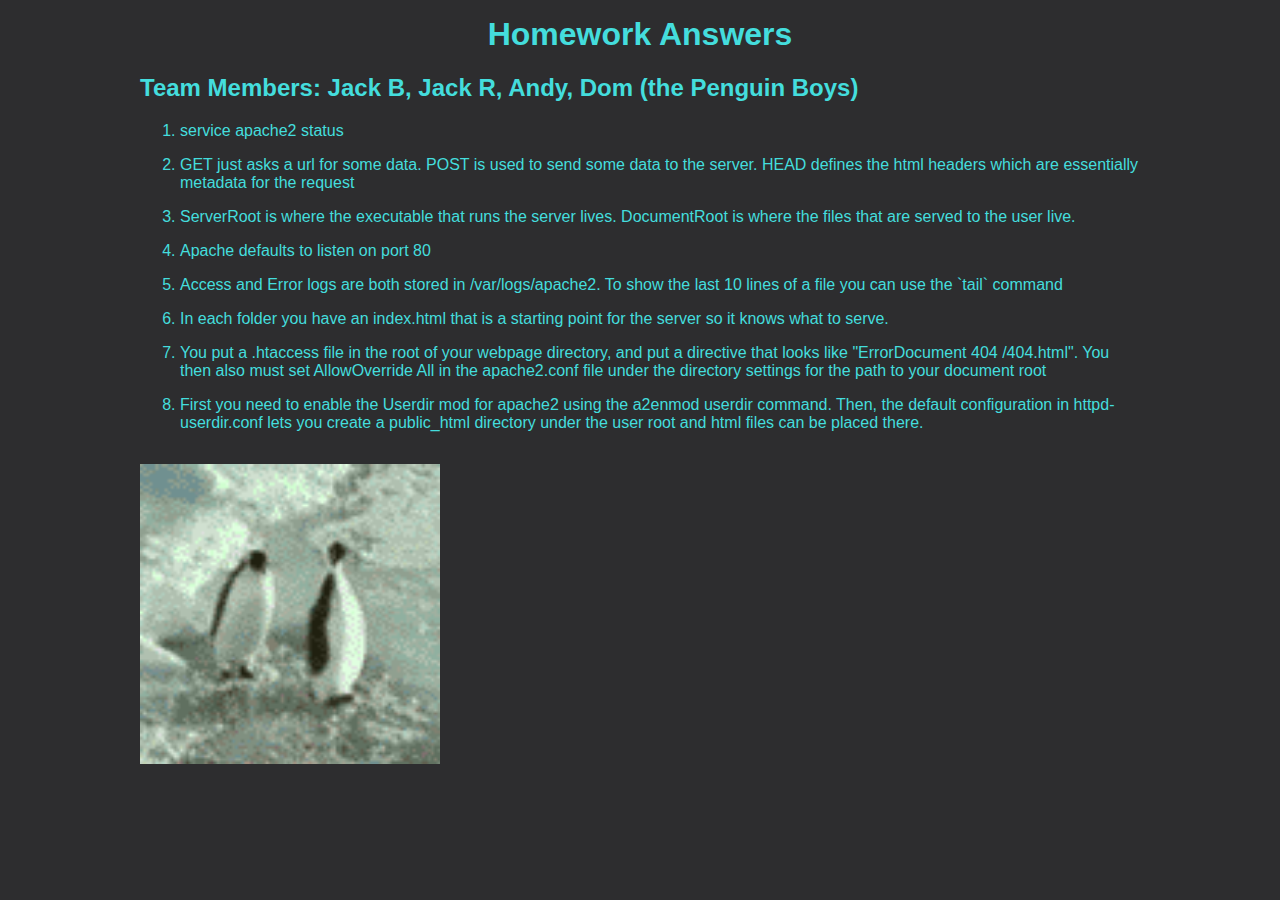
<file: index.html>
<html>
    <head>
        <title>penguin boyz</title>
        <link rel="stylesheet" href="style.css">
    </head>
    <body>
        <h1 class="text-center">Homework Answers</h1>
	<h2>Team Members: Jack B, Jack R, Andy, Dom (the Penguin Boys)</h2>
        <ol>
            <li>service apache2 status</li>
            <li>GET just asks a url for some data. POST is used to send some data to the server. HEAD defines the html headers which are essentially metadata for the request</li>
            <li>ServerRoot is where the executable that runs the server lives. DocumentRoot is where the files that are served to the user live.</li>
            <li>Apache defaults to listen on port 80</li>
            <li>Access and Error logs are both stored in /var/logs/apache2. To show the last 10 lines of a file you can use the `tail` command</li>
            <li>In each folder you have an index.html that is a starting point for the server so it knows what to serve.</li>
            <li>You put a .htaccess file in the root of your webpage directory, and put a directive that looks like "ErrorDocument 404 /404.html". You then also must set AllowOverride All in the apache2.conf file under the directory settings for the path to your document root</li>
            <li>First you need to enable the Userdir mod for apache2 using the a2enmod userdir command. Then, the default configuration in httpd-userdir.conf lets you create a public_html directory under the user root and html files can be placed there.</li>
        </ol>

        <img src="./penguin-vfx.gif" alt="a fake video of a penguin pushing another penguin into a hole in the ice" width="30%"/>
    </body>
</html>
</file>
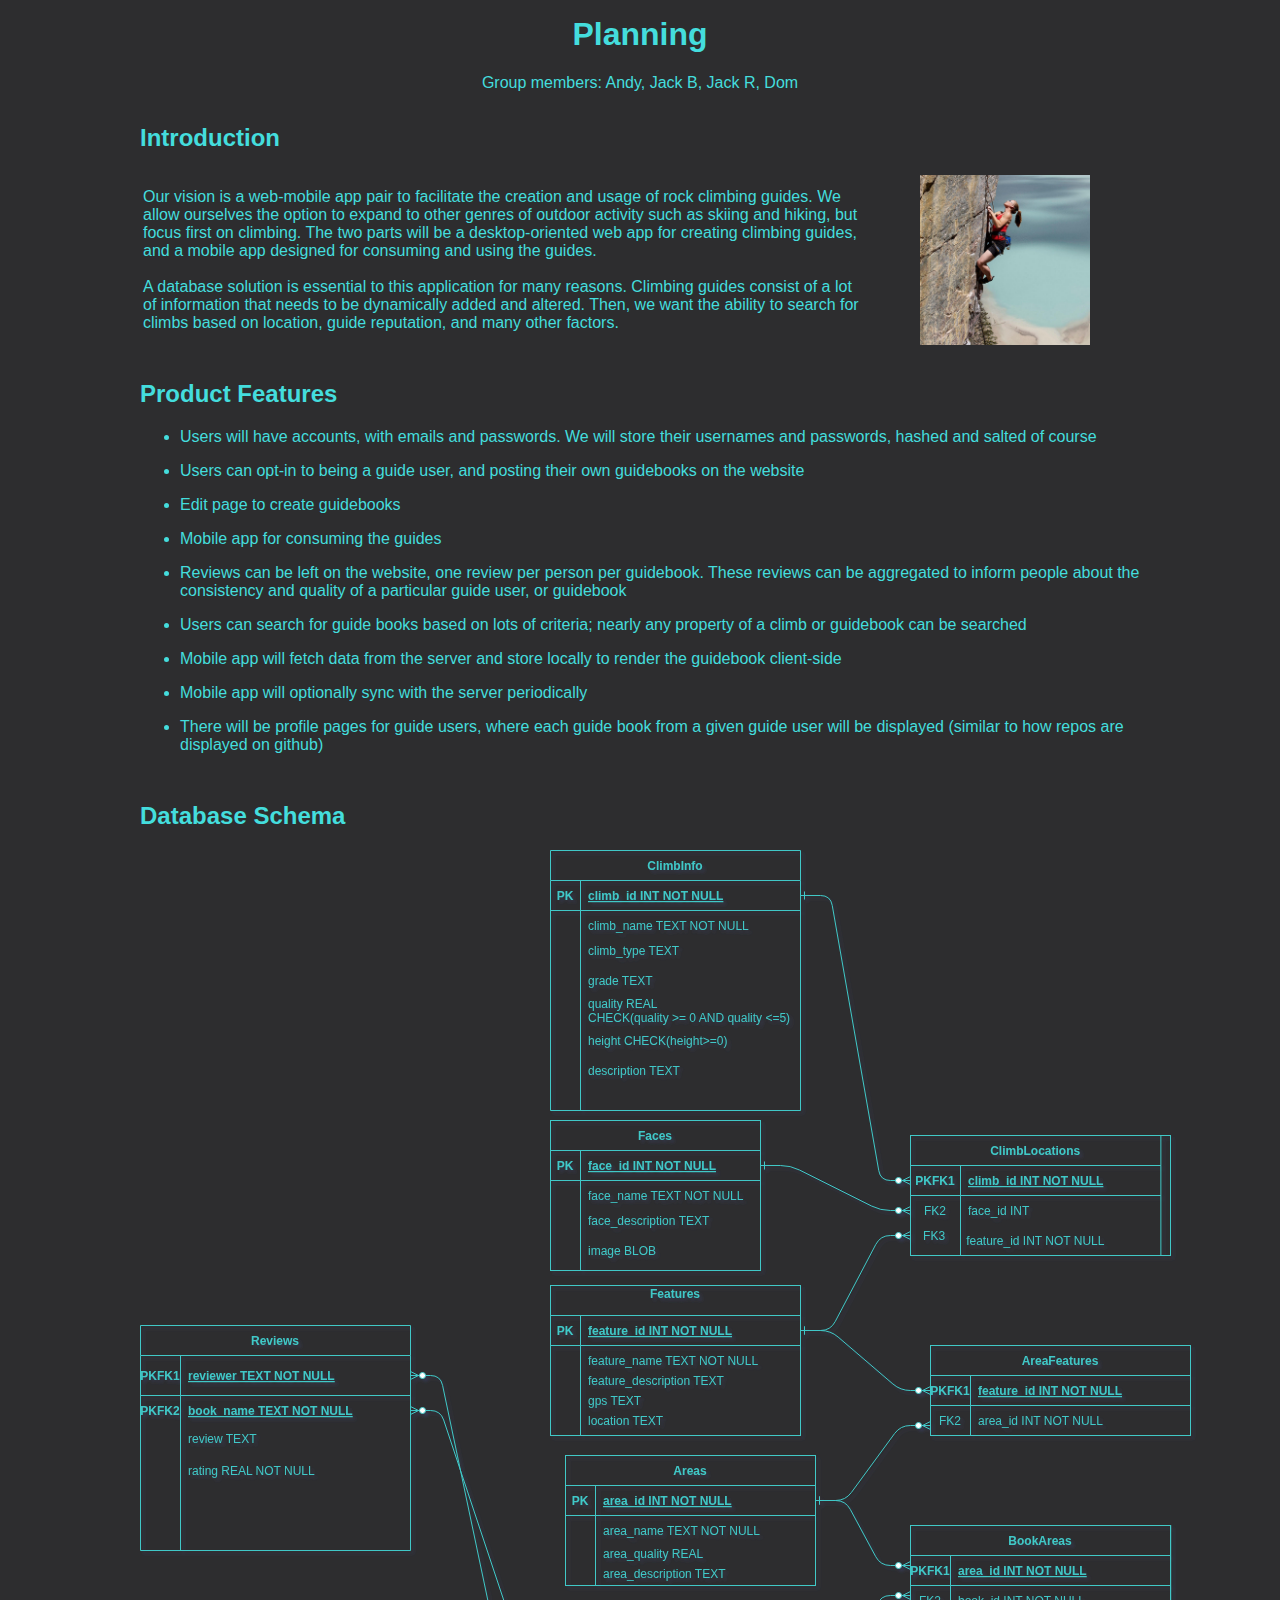
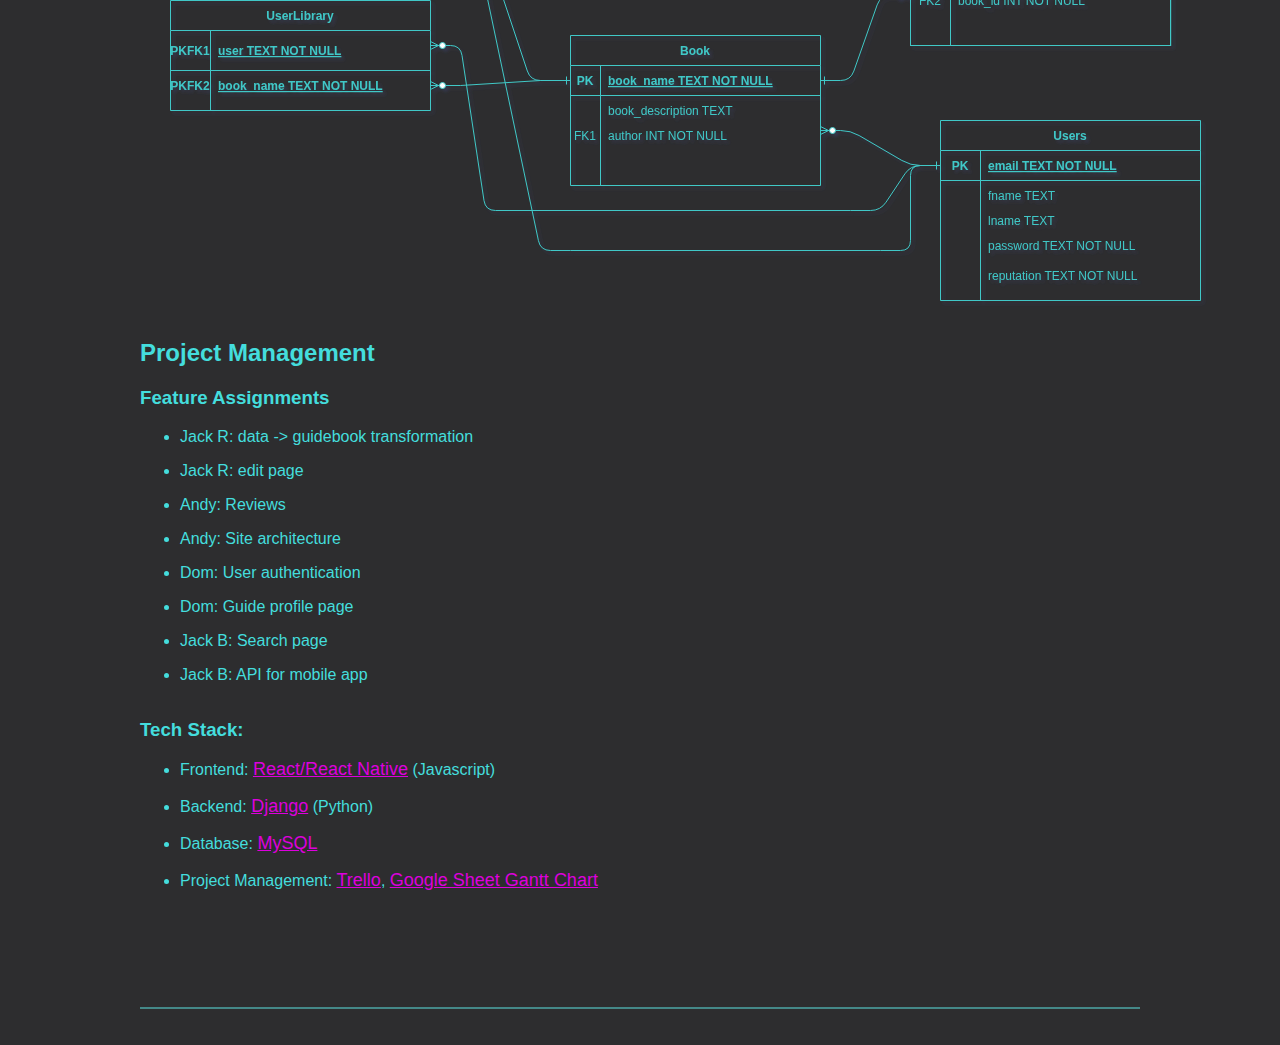
<file: planning.html>
<html>
<head>
    <link rel="stylesheet" href="style.css"/>
</head>
<body>
        <h1 class="planning-title">Planning</h1>

        <p class="planning-title">Group members: Andy, Jack B, Jack R, Dom</p>

        
        <h2 class="planning-section">Introduction</h2>

        <table colspan="2">
            <tr>
                <td>
                    <p>Our vision is a web-mobile app pair to facilitate the creation and usage of rock climbing guides. We allow ourselves the option to expand to other genres of outdoor activity such as skiing and hiking, but focus first on climbing. The two parts will be a desktop-oriented web app for creating climbing guides, and a mobile app designed for consuming and using the guides.<br/><br/>
                        A database solution is essential to this application for many reasons. Climbing guides consist of a lot of information that needs to be dynamically added and altered. Then, we want the ability to search for climbs based on location, guide reputation, and many other factors.</p>
                </td>
                <td>
                    <img id="rock-climbing" src="rock-climbing.jpeg"/>
                </td>
            </tr>
        </table>
        
            
        <h2 class="planning-section">Product Features</h2>

        <ul>
            <li>Users will have accounts, with emails and passwords. We will store their usernames and passwords, hashed and salted of course</li>
            <li>Users can opt-in to being a guide user, and posting their own guidebooks on the website</li>
            <li>Edit page to create guidebooks</li>
            <li>Mobile app for consuming the guides</li>
            <li>Reviews can be left on the website, one review per person per guidebook. These reviews can be aggregated to inform people about the consistency and quality of a particular guide user, or guidebook</li>
            <li>Users can search for guide books based on lots of criteria; nearly any property of a climb or guidebook can be searched</li>
            <li>Mobile app will fetch data from the server and store locally to render the guidebook client-side</li>
            <li>Mobile app will optionally sync with the server periodically</li>
            <li>There will be profile pages for guide users, where each guide book from a given guide user will be displayed (similar to how repos are displayed on github)</li>
        </ul>

        <h2 class="planning-section">Database Schema</h2>

        <img id="planning-schema" src="schema-diagram.svg"/>

        <h2 class="planning-section">Project Management</h2>

        <h3>Feature Assignments</h3>

        <ul>
            <li>Jack R: data -> guidebook transformation</li>
            <li>Jack R: edit page</li>
            <li>Andy: Reviews</li>
            <li>Andy: Site architecture</li>
            <li>Dom: User authentication</li>
            <li>Dom: Guide profile page</li>
            <li>Jack B: Search page</li>
            <li>Jack B: API for mobile app</li>
        </ul>

        <h3>Tech Stack:</h3>

        <ul>
            <li>Frontend: <a href="https://reactjs.org/" rel="noreferrer" target="_blank">React/React Native</a> (Javascript)</li>
            <li>Backend: <a href="https://www.djangoproject.com/" rel="noreferrer" target="_blank">Django</a> (Python)</li>
            <li>Database: <a href="https://www.mysql.com/" rel="noreferrer" target="_blank">MySQL</a></li>
            <li>Project Management: <a href="https://trello.com" rel="noreferrer" target="_blank">Trello</a>, <a href="https://docs.google.com/spreadsheets/d/1npLlvgJmj9uCpRNpW6WFZqCt4exTtnDSI8BzemBSNfg/edit#gid=0" rel="noreferrer" target="_blank">Google Sheet Gantt Chart</a></li>
        </ul>

        <hr id="planning-footer">   
</html>
</file>
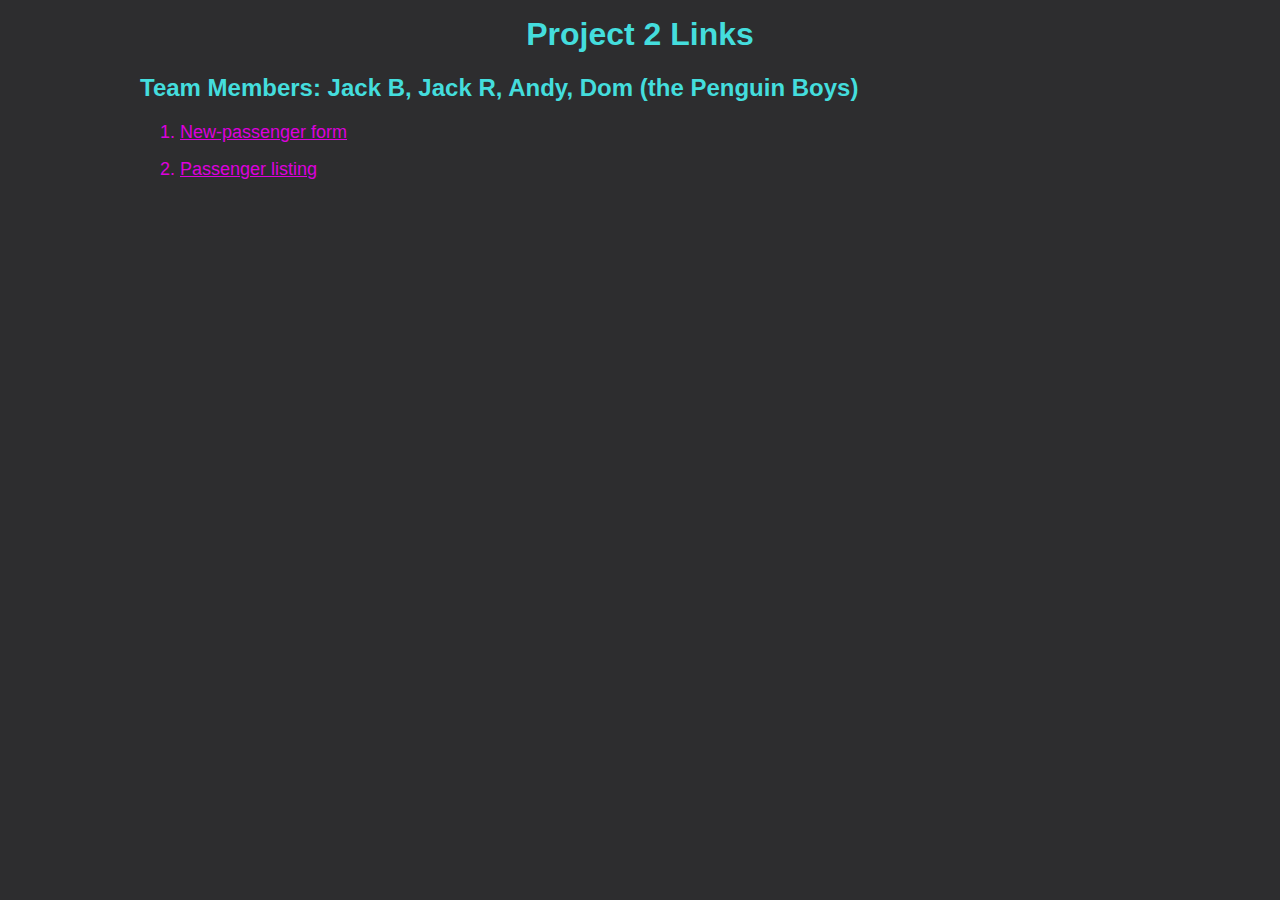
<file: project2.html>
<html>
    <head>
        <title>penguin boyz</title>
        <link rel="stylesheet" href="style.css">
    </head>
    <body>
        <h1 class="text-center">Project 2 Links</h1>
	<h2>Team Members: Jack B, Jack R, Andy, Dom (the Penguin Boys)</h2>
        <ol>
          <a href="form_body.php"><li>New-passenger form</li></a>
          <a href="showPassengers.php"><li>Passenger listing</li></a>
        </ol>
    </body>
</html>
</file>
<file: style.css>
body{
    background-color: #2d2d2f;
    color: #4dd;
    max-width: 1000px;
    margin: 0 auto;
    padding: 1rem;
    font-family: 'Trebuchet MS', 'Lucida Sans Unicode', 'Lucida Grande', 'Lucida Sans', Arial, sans-serif;
}

.text-center{
    text-align: center;
}

#rock-climbing{
    max-width: 170px;
}

td{
    padding-right: 3rem;
}

a{
    color: #d0d;
    font-size: large;
    transition: color 0.1s ease-in-out;
}

a:visited{
    color: #d0d;
}

a:hover{
    color: #ddd;
}

li{
    padding-bottom: 1rem;
}

.solid-image{
    padding-top: 4rem;
}

#planning-schema{
    min-width: 1000px;
}

.planning-title{
    text-align: center;
}

.planning-section{
    margin-top: 2rem;
}

#planning-footer{
    margin-top: 100px;
    margin-bottom: 20px;
    border: 1px solid #488;
}
</file>
